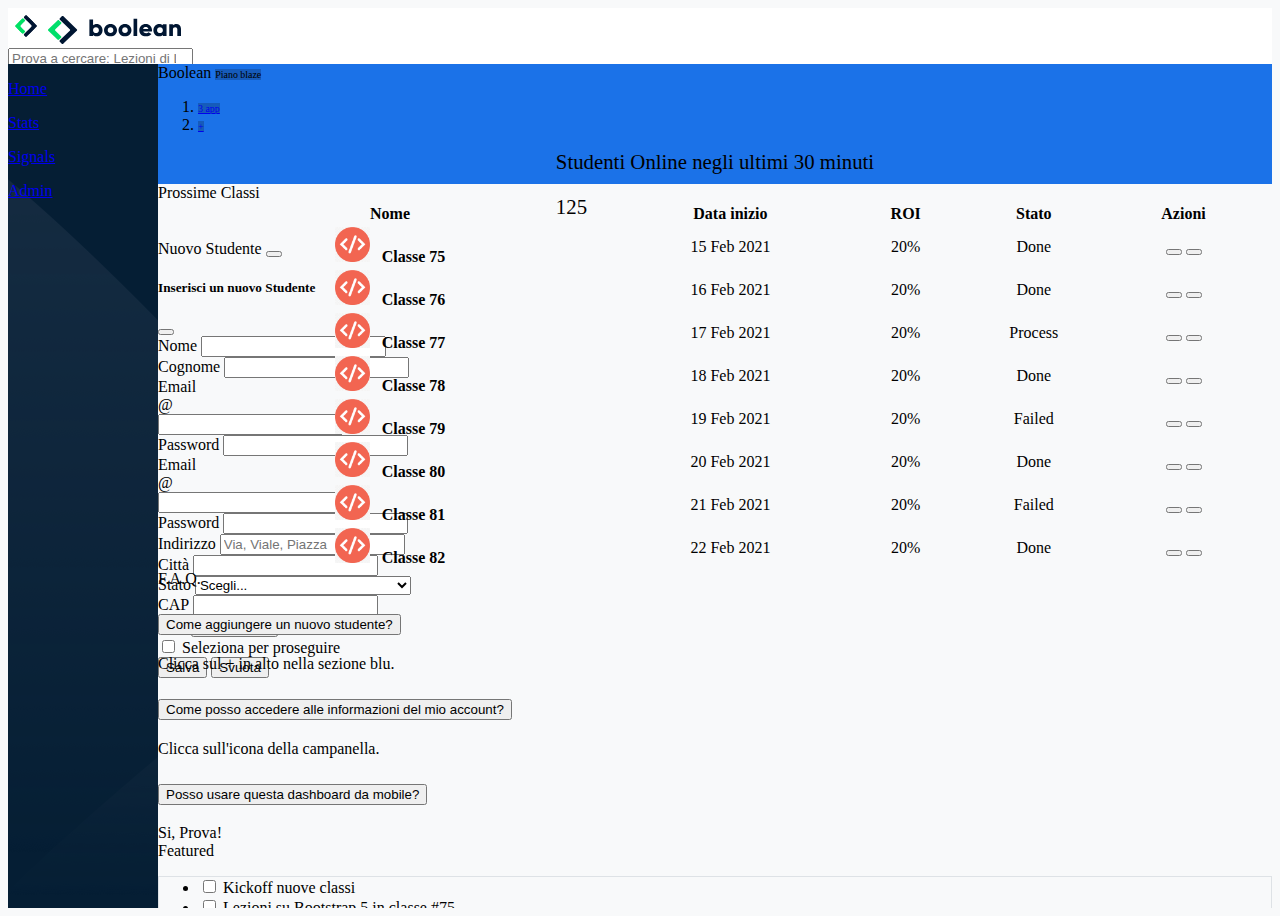
<file: index.html>
<!DOCTYPE html>
<html lang="it">
<head>
    <meta charset="UTF-8">
    <meta name="viewport" content="width=device-width, initial-scale=1.0">
    <title>Bootstrap Dashboard</title>

    <!-- bootstrap -->
    <link href="https://cdn.jsdelivr.net/npm/bootstrap@5.3.2/dist/css/bootstrap.min.css" rel="stylesheet" integrity="sha384-T3c6CoIi6uLrA9TneNEoa7RxnatzjcDSCmG1MXxSR1GAsXEV/Dwwykc2MPK8M2HN" crossorigin="anonymous">

    <!-- stile personalizzato -->
    <link rel="stylesheet" href="style.css">
    <link rel="stylesheet" href="https://cdnjs.cloudflare.com/ajax/libs/font-awesome/6.5.1/css/all.min.css" integrity="sha512-DTOQO9RWCH3ppGqcWaEA1BIZOC6xxalwEsw9c2QQeAIftl+Vegovlnee1c9QX4TctnWMn13TZye+giMm8e2LwA==" crossorigin="anonymous" referrerpolicy="no-referrer" />
</head>
<body>  

    <!-- navbar -->
    <nav class="navbar navbar-expand-lg bg-body-tertiary my_nav">
        <div class="container-fluid align-items-stretch py-1">
            <a class="navbar-brand d-lg-none me-2 my_size_logo" href="#"><img class="img-fluid ms-1 pb-1 pe-3 my_size_logo" src="img/mobile-logo.png" alt=""></a>
            <a class="navbar-brand d-none d-lg-block my_size_logo" href="#"><img src="img/logo.svg" alt=""></a>
  
            <form class="d-flex align-items-center flex-grow-1 bg-body-secondary text-black ps-2 ms-4 rounded-3" role="search">
              <i class="fa-solid fa-magnifying-glass"></i>
              <input class="form-control me-2 border-0 bg-body-secondary text-black" type="search" placeholder="Prova a cercare: Lezioni di Laravel" aria-label="Search">
            </form>
  
            <button class="navbar-toggler border-0" type="button" data-bs-toggle="collapse" data-bs-target="#navbarSupportedContent" aria-controls="navbarSupportedContent" aria-expanded="false" aria-label="Toggle navigation">
              <span class="fa-solid fa-bell text-warning ps-2"></span>
            </button>
  
              <div class="collapse navbar-collapse flex-grow-0" id="navbarSupportedContent">
                  <ul class="navbar-nav me-auto mb-2 mb-lg-0">
                      <li class="nav-item">
                        <a class="nav-link active" aria-current="page" href="#"><i class="fa-solid fa-list text-body-secondary"></i></a>
                      </li>
                      <li class="nav-item">
                          <a class="nav-link active" aria-current="page" href="#"><i class="fa-solid fa-circle-question text-body-secondary"></i></a>
                      </li>
                      <li class="nav-item">
                        <a class="nav-link active" aria-current="page" href="#"><i class="fa-solid fa-ellipsis-vertical text-body-secondary"></i></a>
                      </li>
                      <li class="nav-item dropdown">
                        <a class="nav-link" href="#" role="button" data-bs-toggle="dropdown" aria-expanded="true">
                            <i class="fa-solid fa-bell text-warning"></i>
                        </a>
                        <ul class="dropdown-menu my_dropdown">
                            <li><a class="dropdown-item" href="#">Profilo</a></li>
                            <li><a class="dropdown-item" href="#">Fatturazione</a></li>
                            <li><a class="dropdown-item" href="#">Logout</a></li>
                        </ul>
                    </li>
                  </ul>          
              </div>
          </div>
    </nav>
    <!-- fine navbar -->    

    <section id="lower-section">
        <!-- aside -->
        <aside class="my_aside my_aside_bg align-items-between py-4 text-white">
            <div class="row h-100 ms-1 ms-md-2 my_row">
                <div class="col-12 d-flex flex-column align-items-center align-items-md-start gap-2">
                    
                    <a class="align-center text-decoration-none text-white py-2 ps-md-2 text-center text-md-start" href="#"><i class="fa-solid fa-house me-2 my_aside_txt" style="height:20px; width:20px;"></i> <p class="d-none d-md-inline">Home</p></a>
                    <a class="align-center text-decoration-none text-white py-2 ps-md-2 text-center text-md-start" href="#"><i class="fa-solid fa-chart-simple me-2 my_aside_txt" style="height:20px; width:20px;"></i> <p class="d-none d-md-inline">Stats</p></a>
                    <a class="align-center text-decoration-none text-white py-2 ps-md-2 text-center text-md-start" href="#"><i class="fa-solid fa-signal me-2 my_aside_txt" style="height:20px; width:20px;"></i> <p class="d-none d-md-inline">Signals</p></a>
                </div>
                <div class="col-12 d-flex justify-content-center justify-content-lg-start align-items-end">
                    <a class="align-center text-decoration-none text-white py-2 ps-md-2 text-center text-md-start" href="#"><i class="fa-solid fa-gear me-2 my_aside_txt" style="height:20px; width:20px;"></i> <p class="d-none d-md-inline">Admin</p></a>
                </div>
            </div>
        </aside>
        <!-- fine aside -->


        <!-- main -->
        <main class="my_main overflow-x-hidden">
            <div class="row">

                <!-- header -->
                <div id="header" class="col-12 py-4 text-white">
                    <div class="row align-items-start justify-content-between flex-sm-nowrap">
                
                        <div class="col-sm-4 col-12 fs-3 ms-2 fw-semibold">
                            Boolean <span class="badge rounded-pill text-bg-primary my_header_af_b fw-normal my_header_badge">Piano blaze</span>
                            <nav style="--bs-breadcrumb-divider: '&#187';" aria-label="breadcrumb">
                                <ol class="breadcrumb">
                                  <li class="breadcrumb-item"><a class="badge rounded-pill text-white text-decoration-none my_header_af_b fw-normal my_header_badge" href="#">3 app</a></li>
                                  <li class="breadcrumb-item" aria-current="page"><a class="badge rounded-pill text-white text-decoration-none my_header_af_b fw-normal my_header_badge" href="#">+</a></li>
                                </ol>
                            </nav>
                        </div>
                        <div class="col-sm-4 col-12 my_middle ms-2 text-start">
                            <div class="my_header_af">
                                Studenti Online negli ultimi 30 minuti<br>
                                <p class="fs-3">125</p>
                            </div>
                        </div>
                        <div class="col-sm-4 col-12 ms-2 me-2 text-start text-sm-center">
                            <div>
                                Nuovo Studente
                                <button type="button" class="btn btn-outline-light mx-2 my_plus" data-bs-toggle="offcanvas" data-bs-target="#staticBackdrop" aria-controls="staticBackdrop">
                                    <i class="fa-solid fa-plus"></i>
                                </button>
<!-- -------------------------------------------------------------------------------------------------------------------------------------------------------------------------- -->
                                <div class="offcanvas offcanvas-end w-100 my_off" data-bs-backdrop="static" tabindex="-1" id="staticBackdrop" aria-labelledby="staticBackdropLabel">
                                  <div class="offcanvas-header">
                                    <h5 class="offcanvas-title" id="staticBackdropLabel">Inserisci un nuovo Studente</h5>
                                    <button type="button" class="btn-close" data-bs-dismiss="offcanvas" aria-label="Close"></button>
                                  </div>
                                  <div class="offcanvas-body fw-semibold">
                                    <div class="row">
                                      <div class="col-12 col-sm text-start">
                                        <label for="Nome" class="form-label">Nome</label>
                                        <input type="text" class="form-control" aria-label="Nome">
                                      </div>
                                      <div class="col-12 col-sm text-start">
                                        <label for="Cognome" class="form-label">Cognome</label>
                                        <input type="text" class="form-control" aria-label="Cognome">
                                      </div>
                                    </div>

                                    <div class="row mt-3">
                                      <div class="col-12 col-sm text-start">
                                        <label for="Emial" class="form-label">Email</label>
                                        <div class="input-group">
                                          <div class="input-group-text">@</div>
                                          <input type="text" class="form-control" aria-label="Email">
                                        </div>
                                      </div>
                                      <div class="col-12 col-sm text-start">
                                        <label for="Password" class="form-label">Password</label>
                                        <input type="password" class="form-control" aria-label="Password"">
                                      </div>
                                    </div>

                                    <div class="row mt-3">
                                      <div class="col-12 col-sm text-start">
                                        <label for="Email" class="form-label">Email</label>
                                        <div class="input-group">
                                          <div class="input-group-text">@</div>
                                          <input type="text" class="form-control" aria-label="Email">
                                        </div>
                                      </div>
                                      <div class="col-12 col-sm text-start">
                                        <label for="Password" class="form-label">Password</label>
                                        <input type="password" class="form-control" aria-label="Password">
                                      </div>
                                    </div>

                                    <div class="row mt-3">
                                      <div class="col-12 col-sm text-start">
                                        <label for="Indirizzo" class="form-label">Indirizzo</label>
                                        <input type="text" class="form-control" aria-label="Indirizzo" placeholder="Via, Viale, Piazza">
                                      </div>
                                    </div>

                                    <div class="row mt-3">
                                      <div class="col-12 col-sm text-start">
                                        <label for="Città" class="form-label">Città</label>
                                        <input type="text" class="form-control" aria-label="Città">
                                      </div>
                                      <div class="col-12 col-sm text-start">
                                        <label for="Stato" class="form-label">Stato</label>
                                        <select aria-label="Stato" class="form-select">
                                          <option selected>Scegli...</option>
                                          <option value="IT">Italy</option>
                                          <option value="AL">Albania</option>
                                          <option value="AD">Andorra</option>
                                          <option value="AT">Austria</option>
                                          <option value="BY">Belarus</option>
                                          <option value="BE">Belgium</option>
                                          <option value="BA">Bosnia and Herzegovina</option>
                                          <option value="BG">Bulgaria</option>
                                          <option value="HR">Croatia (Hrvatska)</option>
                                          <option value="CY">Cyprus</option>
                                          <option value="CZ">Czech Republic</option>
                                          <option value="FR">France</option>
                                          <option value="GI">Gibraltar</option>
                                          <option value="DE">Germany</option>
                                          <option value="GR">Greece</option>
                                          <option value="VA">Holy See (Vatican City State)</option>
                                          <option value="HU">Hungary</option>
                                          <option value="GB">United Kingdom</option>
                                          <option value="LI">Liechtenstein</option>
                                          <option value="LU">Luxembourg</option>
                                          <option value="MK">Macedonia</option>
                                          <option value="MT">Malta</option>
                                          <option value="MD">Moldova</option>
                                          <option value="MC">Monaco</option>
                                          <option value="ME">Montenegro</option>
                                          <option value="NL">Netherlands</option>
                                          <option value="PL">Poland</option>
                                          <option value="PT">Portugal</option>
                                          <option value="RO">Romania</option>
                                          <option value="SM">San Marino</option>
                                          <option value="RS">Serbia</option>
                                          <option value="SK">Slovakia</option>
                                          <option value="SI">Slovenia</option>
                                          <option value="ES">Spain</option>
                                          <option value="UA">Ukraine</option>
                                          <option value="DK">Denmark</option>
                                          <option value="EE">Estonia</option>
                                          <option value="FO">Faroe Islands</option>
                                          <option value="FI">Finland</option>
                                          <option value="GL">Greenland</option>
                                          <option value="IS">Iceland</option>
                                          <option value="IE">Ireland</option>
                                          <option value="LV">Latvia</option>
                                          <option value="LT">Lithuania</option>
                                          <option value="NO">Norway</option>
                                          <option value="SJ">Svalbard and Jan Mayen Islands</option>
                                          <option value="SE">Sweden</option>
                                          <option value="CH">Switzerland</option>
                                          <option value="TR">Turkey</option>
                                        </select>
                                      </div>
                                      <div class="col-12 col-sm text-start">
                                        <label for="CAP" class="form-label">CAP</label>
                                        <input type="text" class="form-control" aria-label="CAP" pattern="0-9" minlength="5" maxlength="5">
                                      </div>
                                    </div>

                                    <div class="row mt-3">
                                      <div class="col-12 col-sm text-start">
                                        <label for="Foto" class="form-label">Foto</label>
                                        <input type="file" class="form-control" id="inputGroupFile02">
                                      </div>
                                    </div>

                                    <div class="row mt-3">
                                      <div class="col-12 col-sm text-start">
                                        <div class="form-check">
                                          <input class="form-check-input" type="checkbox" id="gridCheck">
                                          <label class="form-check-label" for="gridCheck">
                                            Seleziona per proseguire
                                          </label>
                                        </div>
                                      </div>
                                    </div>

                                    <div class="row mt-3">
                                      <div class="col-12 col-sm text-start">
                                        <button type="button" class="btn btn-primary">Salva</button>
                                        <button type="button" class="btn btn-warning">Svuota</button>
                                      </div>
                                    </div>

                                  </div>
                                </div>
<!-- -------------------------------------------------------------------------------------------------------------------------------------------------------------------------- -->
                            </div>
                        </div>
                    </div>
                </div>
            </div>

            <div class="row px-2">
                <div class="col-md-8 col-12">
                    <div class="row">

                        <!-- prossime classi -->
                        <div class="col-12 mt-4">
                            <div class="card w-100">
                                <div class="card-header fs-3 fw-semibold">
                                  Prossime Classi
                                </div>
                                <table class="table my_table_size">
                                    <thead>
                                      <tr>
                                        <th class="my_table_name" scope="col">Nome</th>
                                        <th class="my_tab_h d-none d-md-table-cell" scope="col">Data inizio</th>
                                        <th class="my_tab_h d-none d-md-table-cell" scope="col">ROI</th>
                                        <th class="my_tab_h" scope="col">Stato</th>
                                        <th class="my_tab_h" scope="col">Azioni</th>
                                      </tr>
                                    </thead>
                                    <tbody>
                                      <tr>
                                        <th scope="row">
                                            <img class="my_avatar" src="./img/class-avatar.jpg" alt="avatar">
                                            Classe 75
                                        </th>
                                        <td class="my_date d-none d-md-table-cell">15 Feb 2021</td>
                                        <td class="my_percentage d-none d-md-table-cell">20%</td>
                                        <td><span class="badge fw-normal text-bg-success">Done</span></td>
                                        <td>
                                            <button type="button" class="btn btn-outline-secondary"><i class="fa-solid fa-pencil"></i></button>
                                            <button type="button" class="btn btn-outline-secondary"><i class="fa-solid fa-trash"></i></button>
                                        </td>
                                      </tr>
                                      <tr>
                                        <th scope="row">
                                            <img class="my_avatar" src="./img/class-avatar.jpg" alt="avatar">
                                            Classe 76
                                        </th>
                                        <td class="my_date d-none d-md-table-cell">16 Feb 2021</td>
                                        <td class="my_percentage d-none d-md-table-cell">20%</td>
                                        <td><span class="badge fw-normal text-bg-success">Done</span></td>
                                        <td>
                                            <button type="button" class="btn btn-outline-secondary"><i class="fa-solid fa-pencil"></i></button>
                                            <button type="button" class="btn btn-outline-secondary"><i class="fa-solid fa-trash"></i></button>
                                        </td>
                                      </tr>
                                      <tr>
                                        <th scope="row">
                                            <img class="my_avatar" src="./img/class-avatar.jpg" alt="avatar">
                                            Classe 77
                                        </th>
                                        <td class="my_date d-none d-md-table-cell">17 Feb 2021</td>
                                        <td class="my_percentage d-none d-md-table-cell">20%</td>
                                        <td><span class="badge fw-normal text-white bg-warning">Process</span></td>
                                        <td>
                                            <button type="button" class="btn btn-outline-secondary"><i class="fa-solid fa-pencil"></i></button>
                                            <button type="button" class="btn btn-outline-secondary"><i class="fa-solid fa-trash"></i></button>
                                        </td>
                                      </tr>
                                      <tr>
                                        <th scope="row">
                                            <img class="my_avatar" src="./img/class-avatar.jpg" alt="avatar">
                                            Classe 78
                                        </th>
                                        <td class="my_date d-none d-md-table-cell">18 Feb 2021</td>
                                        <td class="my_percentage d-none d-md-table-cell">20%</td>
                                        <td><span class="badge fw-normal text-bg-success">Done</span></td>
                                        <td>
                                            <button type="button" class="btn btn-outline-secondary"><i class="fa-solid fa-pencil"></i></button>
                                            <button type="button" class="btn btn-outline-secondary"><i class="fa-solid fa-trash"></i></button>
                                        </td>
                                      </tr>
                                      <tr>
                                        <th scope="row">
                                            <img class="my_avatar" src="./img/class-avatar.jpg" alt="avatar">
                                            Classe 79
                                        </th>
                                        <td class="my_date d-none d-md-table-cell">19 Feb 2021</td>
                                        <td class="my_percentage d-none d-md-table-cell">20%</td>
                                        <td><span class="badge fw-normal text-bg-danger">Failed</span></td>
                                        <td>
                                            <button type="button" class="btn btn-outline-secondary"><i class="fa-solid fa-pencil"></i></button>
                                            <button type="button" class="btn btn-outline-secondary"><i class="fa-solid fa-trash"></i></button>
                                        </td>
                                      </tr>
                                      <tr>
                                        <th scope="row">
                                            <img class="my_avatar" src="./img/class-avatar.jpg" alt="avatar">
                                            Classe 80
                                        </th>
                                        <td class="my_date d-none d-md-table-cell">20 Feb 2021</td>
                                        <td class="my_percentage d-none d-md-table-cell">20%</td>
                                        <td><span class="badge fw-normal text-bg-success">Done</span></td>
                                        <td>
                                            <button type="button" class="btn btn-outline-secondary"><i class="fa-solid fa-pencil"></i></button>
                                            <button type="button" class="btn btn-outline-secondary"><i class="fa-solid fa-trash"></i></button>
                                        </td>
                                      </tr>
                                      <tr>
                                        <th scope="row">
                                            <img class="my_avatar" src="./img/class-avatar.jpg" alt="avatar">
                                            Classe 81
                                        </th>
                                        <td class="my_date d-none d-md-table-cell">21 Feb 2021</td>
                                        <td class="my_percentage d-none d-md-table-cell">20%</td>
                                        <td><span class="badge fw-normal text-bg-danger">Failed</span></td>
                                        <td>
                                            <button type="button" class="btn btn-outline-secondary"><i class="fa-solid fa-pencil"></i></button>
                                            <button type="button" class="btn btn-outline-secondary"><i class="fa-solid fa-trash"></i></button>
                                        </td>
                                      </tr>
                                      <tr>
                                        <th scope="row">
                                            <img class="my_avatar" src="./img/class-avatar.jpg" alt="avatar">
                                            Classe 82
                                        </th>
                                        <td class="my_date d-none d-md-table-cell">22 Feb 2021</td>
                                        <td class="my_percentage d-none d-md-table-cell">20%</td>
                                        <td><span class="badge fw-normal text-bg-success">Done</span></td>
                                        <td>
                                            <button type="button" class="btn btn-outline-secondary"><i class="fa-solid fa-pencil"></i></button>
                                            <button type="button" class="btn btn-outline-secondary"><i class="fa-solid fa-trash"></i></button>
                                        </td>
                                      </tr>
                                    </tbody>
                                  </table>
                            </div>
                        </div>

                        <!-- faq -->
                        <div class="col-12 mt-4">
                            <div class="card accordion accordion-flush px-2" id="accordionFlushExample">
                                <div class="card-header fs-3 fw-semibold">
                                    F.A.Q.
                                </div>
                                <div class="accordion-item">
                                  <h2 class="accordion-header">
                                    <button class="accordion-button collapsed fw-semibold" type="button" data-bs-toggle="collapse" data-bs-target="#flush-collapseOne" aria-expanded="false" aria-controls="flush-collapseOne">
                                      Come aggiungere un nuovo studente?
                                    </button>
                                  </h2>
                                  <div id="flush-collapseOne" class="accordion-collapse collapse" data-bs-parent="#accordionFlushExample">
                                    <div class="accordion-body">Clicca sul + in alto nella sezione blu.</div>
                                  </div>
                                </div>
                                <div class="accordion-item">
                                  <h2 class="accordion-header">
                                    <button class="accordion-button collapsed fw-semibold" type="button" data-bs-toggle="collapse" data-bs-target="#flush-collapseTwo" aria-expanded="false" aria-controls="flush-collapseTwo">
                                      Come posso accedere alle informazioni del mio account?
                                    </button>
                                  </h2>
                                  <div id="flush-collapseTwo" class="accordion-collapse collapse" data-bs-parent="#accordionFlushExample">
                                    <div class="accordion-body">Clicca sull'icona della campanella.</div>
                                  </div>
                                </div>
                                <div class="accordion-item">
                                  <h2 class="accordion-header">
                                    <button class="accordion-button collapsed fw-semibold" type="button" data-bs-toggle="collapse" data-bs-target="#flush-collapseThree" aria-expanded="false" aria-controls="flush-collapseThree">
                                      Posso usare questa dashboard da mobile?
                                    </button>
                                  </h2>
                                  <div id="flush-collapseThree" class="accordion-collapse collapse" data-bs-parent="#accordionFlushExample">
                                    <div class="accordion-body">Si, Prova!</div>
                                  </div>
                                </div>
                            </div>
                        </div>
                    </div>
                </div>

                <div class="col-md-4 col-12">
                    <div class="row">

                        <!-- todo -->
                        <div class="col-12 mt-4">
                            <div class="card w-100">
                                <div class="card-header">
                                  Featured
                                </div>
                                <ul class="list-group list-group-flush m-3 rounded-2 my_inside_border">
                                    <li class="list-group-item">
                                        <div class="form-check">
                                            <input class="form-check-input" type="checkbox" value="" id="flexCheckDefault">
                                            <label class="form-check-label fw-semibold" for="flexCheckDefault">
                                                Kickoff nuove classi
                                            </label>
                                        </div>
                                    </li>
                                    <li class="list-group-item">
                                        <div class="form-check">
                                            <input class="form-check-input" type="checkbox" value="" id="flexCheckDefault">
                                            <label class="form-check-label fw-semibold" for="flexCheckDefault">
                                                Lezioni su Bootstrap 5 in classe #75
                                            </label>
                                        </div>
                                    </li>
                                    <li class="list-group-item">
                                        <div class="form-check">
                                            <input class="form-check-input" type="checkbox" value="" id="flexCheckDefault">
                                            <label class="form-check-label fw-semibold" for="flexCheckDefault">
                                                Controllare username github studenti
                                            </label>
                                        </div>
                                    </li>
                                </ul>
                            </div>
                        </div>

                        <!-- attivi -->
                        <div class="col-12 mt-4">
                            <div class="card w-100 fw-semibold p-3 mb-2" style="width: 18rem;">
                                <div class="my_inside_border rounded-3">
                                <img src="img/stats.jpeg" class="card-img-top" alt="...">
                                <div class="card-body">
                                    <h5 class="card-title fs-4">Utenti attivi</h5>
                                    <p class="card-text">Lista degli utenti attivi in piattaforma nell'ultimo mese</p>
                                </div>
                                <ul class="list-group list-group-flush">
                                    <li class="list-group-item">Gennaio: 1200</li>
                                    <li class="list-group-item">Febbraio: 1800</li>
                                    <li class="list-group-item">Marzo: 1500</li>
                                    <li class="list-group-item"><a href="#" class="card-link">Visualizza report approfondito</a></li>
                                </li>
                              </div>
                            </div>
                        </div>
                    </div>
                </div>
            </div>

        </main>
        <!-- fine main -->
    </section>
    
    
    <!-- bootstrap -->
    <script src="https://cdn.jsdelivr.net/npm/bootstrap@5.3.2/dist/js/bootstrap.bundle.min.js" integrity="sha384-C6RzsynM9kWDrMNeT87bh95OGNyZPhcTNXj1NW7RuBCsyN/o0jlpcV8Qyq46cDfL" crossorigin="anonymous"></script>
</body>
</html>
</file>
<file: style.css>
body {
    background-color: #f8f9fa;
}

nav .container-fluid{
    background-color: white;
}

.my_size_logo {
    height: 36px;
}

.my_aside_bg {
    background-color: #051e34;
    background-image: url(img/sidebar-bg.png);
}

.my_nav {
    /* sto esplicitando l'altezza risultante dalle stilizzazioni di bootstrap */
    height: 56px;
    width: 100%;
}

#header {
    background-color: #1b72e8;
    height: 260px;
}

.breadcrumb-item+.breadcrumb-item::before {
    color: white;
}

#lower-section {
    display: flex;
    
    height: calc(100vh - 56px);
}

.my_aside {
    background-color: #051e34;
    background-image: url(img/sidebar-bg.png);
    /* test */
    width: 70px;
}

.my_row {
    margin-right: 0 !important;
}

.my_aside_txt {
    font-size: 20px;
}

.my_main {
    background-color: #f8f9fa;

    width: calc(100% - 70px);

    overflow-y: auto;
}

.my_header_badge {
    background-color: #165bba !important;
}



.my_table_name {
    width: 40%;
}

.my_avatar {
    height: 35px;
    margin-right: 0.5em;
}

.my_tab_h {
    text-align: center;
    font-weight: 600;
}

td {
    text-align: center;
    vertical-align: middle;

    font-weight: 400;
}

.my_table_size {
    width: calc(100% - 2em);
    margin-left: 1em;
}

.my_dropdown {
    right: 20%;
    left: auto !important;
    top: 105% !important;
}

.my_inside_border {
    border: 1px solid #dee2e6 !important;
}

.modal-header {
    border-bottom: none;
}

.modal-footer {
    border-top: none;
}

/* ----- Regole Hover ----- */

.my_plus:hover {
    color: #1b72e8;
}

aside a:hover {
    text-align: left;
    width: 85%;
    background-color: rgb(255, 255, 255, 50%);
}

/* ----- Regole Media Query ----- */

@media screen and (min-width: 768px) {

    .my_aside {
        width: 150px;
    }

    .my_main {
        width: calc(100% - 150px);
    }    

    .my_aside_txt {
        font-size: 12px;
    }

    aside a:hover {
        width: 90%;
        background-color: rgb(255, 255, 255, 50%);
        text-align: left;
    }

    .my_off {
    width: 40% !important;
}
}

@media screen and (min-width: 576px) {

    #header {
        height: 120px;
    }

    .my_header_af {
        font-size: calc(0.5em + 1vw);
    }
    
    .my_header_af_b {
        font-size: calc(0.3em + 0.4vw);
    }

    .my_middle {
        display: flex;
        justify-content: center;
    }
    
}
</file>
